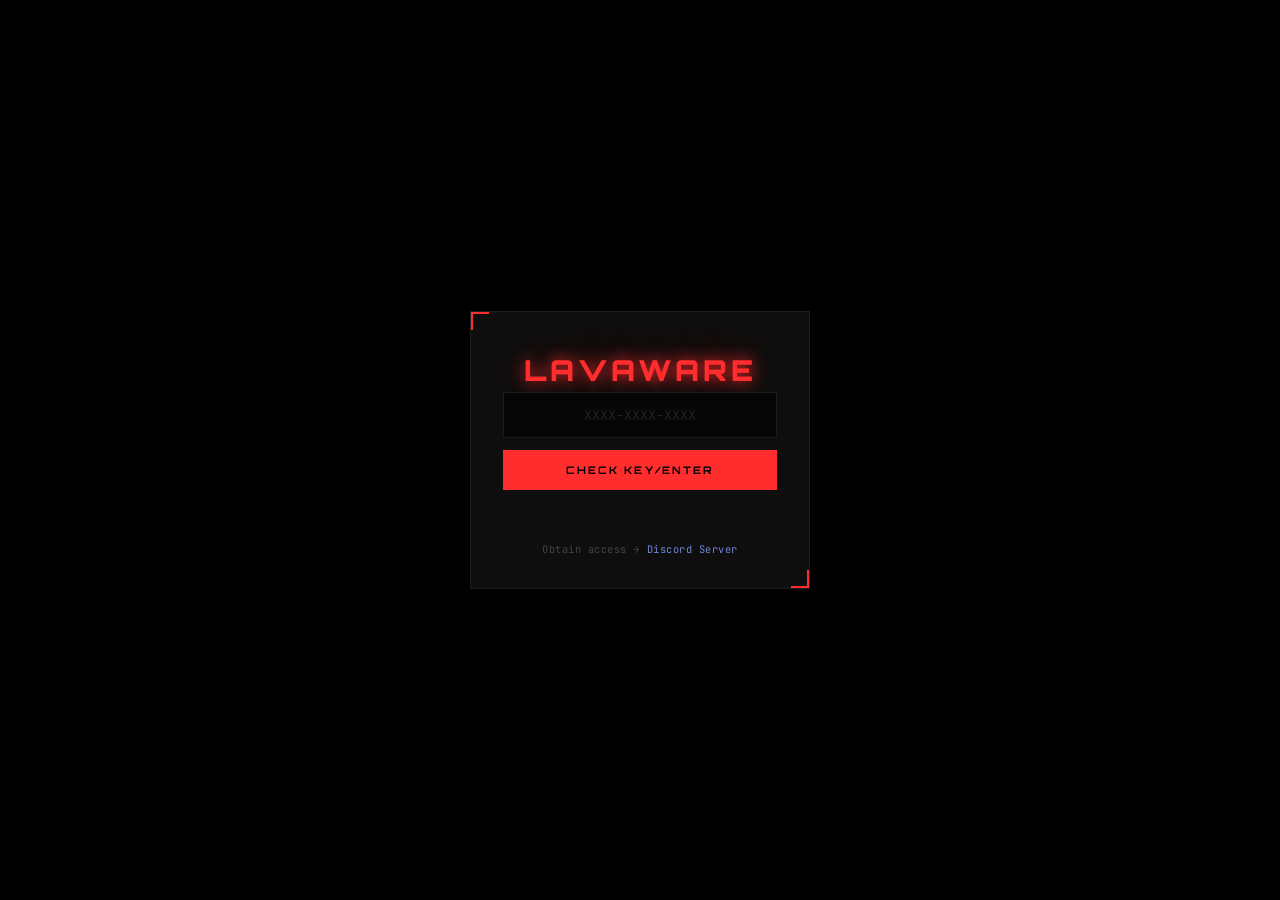
<file: index.html>
<!DOCTYPE html>
<html lang="en">
<head>
  <meta charset="UTF-8" />
  <meta name="viewport" content="width=device-width, initial-scale=1.0"/>
  <title>Lavaware</title>
  <link href="https://fonts.googleapis.com/css2?family=Orbitron:wght@400;500;700;900&family=JetBrains+Mono:wght@300;400;500&display=swap" rel="stylesheet">
  <style>
    *, *::before, *::after { box-sizing: border-box; margin: 0; padding: 0; }

    :root {
      --bg:        #080808;
      --surface:   #0e0e0e;
      --surface2:  #131313;
      --border:    #1c1c1c;
      --red:       #ff2d2d;
      --red2:      #ff5555;
      --red-glow:  rgba(255,45,45,0.35);
      --red-faint: rgba(255,45,45,0.06);
      --text:      #ececec;
      --muted:     #444;
      --success:   #39ff7e;
      --error:     #ff4444;
      --font-h:    'Orbitron', sans-serif;
      --font-m:    'JetBrains Mono', monospace;
    }

    html, body { height: 100%; background: var(--bg); color: var(--text); overflow: hidden; }
    body { font-family: var(--font-m); cursor: default; }

    ::-webkit-scrollbar { width: 4px; }
    ::-webkit-scrollbar-track { background: transparent; }
    ::-webkit-scrollbar-thumb { background: #ff2d2d44; border-radius: 2px; }

    #canvas {
      position: fixed;
      inset: 0;
      pointer-events: none;
      z-index: 0;
    }

   
    #overlay {
      position: fixed;
      inset: 0;
      background: #000;
      display: flex;
      justify-content: center;
      align-items: center;
      z-index: 9999;
      transition: opacity 0.6s ease;
    }
    #overlay.out { opacity: 0; pointer-events: none; }

    .modal {
      position: relative;
      background: var(--surface);
      border: 1px solid #1e1e1e;
      width: 340px;
      padding: 2.5rem 2rem 2rem;
      text-align: center;
      overflow: hidden;
      animation: modalIn 0.5s cubic-bezier(0.22,1,0.36,1) both;
    }

    @keyframes modalIn {
      from { opacity: 0; transform: translateY(24px) scale(0.97); }
      to   { opacity: 1; transform: translateY(0) scale(1); }
    }

    .modal::before {
      content: '';
      position: absolute;
      top: 0; left: -100%;
      width: 100%; height: 2px;
      background: linear-gradient(90deg, transparent, var(--red), transparent);
      animation: scanBar 2.5s ease-in-out infinite;
    }
    @keyframes scanBar {
      0%   { left: -100%; }
      100% { left: 100%; }
    }

    .modal::after {
      content: '';
      position: absolute;
      top: 0; left: 0;
      width: 18px; height: 18px;
      border-top: 2px solid var(--red);
      border-left: 2px solid var(--red);
    }

    .corner-br {
      position: absolute;
      bottom: 0; right: 0;
      width: 18px; height: 18px;
      border-bottom: 2px solid var(--red);
      border-right: 2px solid var(--red);
    }

    .modal-logo {
      font-family: var(--font-h);
      font-size: 1.8rem;
      font-weight: 900;
      color: var(--red);
      letter-spacing: 4px;
      text-shadow: 0 0 16px var(--red), 0 0 40px var(--red-glow);
      margin-bottom: 0.25rem;
      animation: flicker 6s ease infinite;
    }

    @keyframes flicker {
      0%,94%,96%,100% { opacity: 1; }
      95% { opacity: 0.7; }
    }

    .modal-tag {
      font-size: 0.6rem;
      letter-spacing: 0.2em;
      color: var(--muted);
      margin-bottom: 2rem;
      text-transform: uppercase;
    }

    .modal input {
      width: 100%;
      padding: 0.8rem 1rem;
      background: #060606;
      border: 1px solid var(--border);
      color: var(--text);
      font-family: var(--font-m);
      font-size: 0.85rem;
      letter-spacing: 0.15em;
      text-transform: uppercase;
      text-align: center;
      outline: none;
      margin-bottom: 0.75rem;
      transition: border-color 0.25s, box-shadow 0.25s;
    }
    .modal input:focus {
      border-color: var(--red);
      box-shadow: 0 0 12px var(--red-glow);
    }
    .modal input::placeholder { color: #222; text-transform: none; letter-spacing: 0; }

    .modal-btn {
      width: 100%;
      padding: 0.8rem;
      background: var(--red);
      border: none;
      color: #000;
      font-family: var(--font-h);
      font-size: 0.65rem;
      font-weight: 700;
      letter-spacing: 0.2em;
      text-transform: uppercase;
      cursor: pointer;
      position: relative;
      overflow: hidden;
      transition: background 0.2s, box-shadow 0.2s, transform 0.1s;
    }
    .modal-btn::after {
      content: '';
      position: absolute;
      inset: 0;
      background: linear-gradient(120deg, transparent 30%, rgba(255,255,255,0.15) 50%, transparent 70%);
      transform: translateX(-100%);
      transition: transform 0.4s ease;
    }
    .modal-btn:hover::after { transform: translateX(100%); }
    .modal-btn:hover {
      background: var(--red2);
      box-shadow: 0 0 24px var(--red-glow), 0 0 48px rgba(255,45,45,0.15);
    }
    .modal-btn:active { transform: scale(0.98); }
    .modal-btn:disabled { background: #1a1a1a; color: #333; cursor: not-allowed; box-shadow: none; }

    #modalStatus {
      margin-top: 0.75rem;
      font-size: 0.68rem;
      letter-spacing: 0.08em;
      min-height: 1rem;
      transition: color 0.2s;
    }
    #modalStatus.error   { color: var(--error); }
    #modalStatus.loading { color: var(--muted); animation: blink 1s step-end infinite; }
    #modalStatus.success { color: var(--success); text-shadow: 0 0 8px var(--success); }

    @keyframes blink { 50% { opacity: 0; } }

    .modal-discord {
      margin-top: 1.5rem;
      font-size: 0.65rem;
      color: var(--muted);
      letter-spacing: 0.05em;
    }
    .modal-discord a {
      color: #7289da;
      text-decoration: none;
      transition: color 0.2s, text-shadow 0.2s;
    }
    .modal-discord a:hover {
      color: #9aaff0;
      text-shadow: 0 0 8px #7289da88;
    }

    #site {
      display: flex;
      height: 100vh;
      opacity: 0;
      transition: opacity 0.6s ease;
      position: relative;
      z-index: 1;
    }
    #site.visible { opacity: 1; }

    .sidebar {
      width: 210px;
      background: var(--surface);
      border-right: 1px solid var(--border);
      display: flex;
      flex-direction: column;
      padding: 1.75rem 1.25rem;
      flex-shrink: 0;
      position: relative;
      overflow: hidden;
    }

    .sidebar::after {
      content: '';
      position: absolute;
      top: 0; right: 0;
      width: 1px; height: 100%;
      background: linear-gradient(180deg, transparent, var(--red) 40%, var(--red) 60%, transparent);
      opacity: 0.3;
    }

    .sidebar-logo {
      font-family: var(--font-h);
      font-size: 1.15rem;
      font-weight: 900;
      color: var(--red);
      letter-spacing: 3px;
      text-shadow: 0 0 12px var(--red), 0 0 24px var(--red-glow);
      margin-bottom: 0.3rem;
      animation: flicker 6s ease infinite;
    }

    .sidebar-version {
      font-size: 0.58rem;
      color: var(--muted);
      letter-spacing: 0.12em;
      margin-bottom: 2rem;
      padding-bottom: 1.25rem;
      border-bottom: 1px solid var(--border);
    }

    .nav-label {
      font-size: 0.55rem;
      letter-spacing: 0.18em;
      color: #2a2a2a;
      text-transform: uppercase;
      margin-bottom: 0.6rem;
      margin-left: 0.25rem;
    }

    .nav-btn {
      width: 100%;
      padding: 0.6rem 0.85rem;
      margin-bottom: 0.3rem;
      background: transparent;
      border: 1px solid transparent;
      color: var(--muted);
      font-family: var(--font-m);
      font-size: 0.72rem;
      letter-spacing: 0.08em;
      text-transform: uppercase;
      text-align: left;
      cursor: pointer;
      position: relative;
      overflow: hidden;
      transition: color 0.25s, border-color 0.25s, background 0.25s;
    }

    .nav-btn::before {
      content: '';
      position: absolute;
      left: 0; top: 0; bottom: 0;
      width: 2px;
      background: var(--red);
      transform: scaleY(0);
      transition: transform 0.25s ease;
      transform-origin: bottom;
    }

    .nav-btn::after {
      content: '';
      position: absolute;
      inset: 0;
      background: linear-gradient(90deg, var(--red-faint), transparent);
      opacity: 0;
      transition: opacity 0.25s;
    }

    .nav-btn:hover, .nav-btn.active {
      color: var(--text);
      border-color: #1e1e1e;
    }
    .nav-btn:hover::before, .nav-btn.active::before { transform: scaleY(1); }
    .nav-btn:hover::after, .nav-btn.active::after { opacity: 1; }
    .nav-btn.active { color: var(--red); }

    .nav-icon {
      margin-right: 0.5rem;
      font-style: normal;
      opacity: 0.6;
    }

    .sidebar-footer {
      margin-top: auto;
      font-size: 0.55rem;
      color: #1e1e1e;
      letter-spacing: 0.08em;
      padding-top: 1rem;
      border-top: 1px solid var(--border);
    }

    .content {
      flex: 1;
      overflow-y: auto;
      padding: 2.5rem 3rem;
      position: relative;
    }

    .content::before {
      content: '';
      position: fixed;
      inset: 0;
      background: repeating-linear-gradient(
        0deg,
        transparent,
        transparent 3px,
        rgba(0,0,0,0.03) 3px,
        rgba(0,0,0,0.03) 4px
      );
      pointer-events: none;
      z-index: 100;
    }

    .page { display: none; animation: pageIn 0.35s ease both; }
    .page.active { display: block; }

    @keyframes pageIn {
      from { opacity: 0; transform: translateX(10px); }
      to   { opacity: 1; transform: translateX(0); }
    }

    .page-header {
      display: flex;
      align-items: flex-end;
      gap: 1rem;
      margin-bottom: 0.5rem;
    }

    .page-title {
      font-family: var(--font-h);
      font-size: 2rem;
      font-weight: 900;
      color: var(--red);
      letter-spacing: 3px;
      text-shadow: 0 0 14px var(--red), 0 0 28px var(--red-glow);
      line-height: 1;
    }

    .page-badge {
      border-color: #ff3b3b44;
      color: var(--red);
      background: var(--red-faint);
      animation: pulse 2s ease infinite;
      font-size: 0.55rem;
      letter-spacing: 0.12em;
      text-transform: uppercase;
      padding: 0.2rem 0.5rem;
      border: 1px solid var(--border);
      color: var(--muted);
      margin-bottom: 0.2rem;
    }

    .page-badge.wip {
      border-color: #ff3b3b44;
      color: var(--red);
      background: var(--red-faint);
      animation: pulse 2s ease infinite;
    }

    @keyframes pulse {
      0%,100% { opacity: 1; }
      50%      { opacity: 0.5; }
    }

    .page-divider {
      height: 1px;
      background: linear-gradient(90deg, var(--red) 0%, var(--border) 40%, transparent 100%);
      margin: 1rem 0 2rem;
    }

    .features {
      display: flex;
      flex-direction: column;
      gap: 0.5rem;
      margin-bottom: 2.5rem;
    }

    .feature-item {
      display: flex;
      align-items: center;
      gap: 0.75rem;
      padding: 0.75rem 1rem;
      background: var(--surface);
      border: 1px solid var(--border);
      font-size: 0.78rem;
      letter-spacing: 0.05em;
      color: #999;
      position: relative;
      overflow: hidden;
      transition: border-color 0.25s, color 0.25s, transform 0.2s;
      cursor: default;
    }

    .feature-item::before {
      content: '';
      position: absolute;
      inset: 0;
      background: linear-gradient(90deg, var(--red-faint), transparent 60%);
      opacity: 0;
      transition: opacity 0.25s;
    }

    .feature-item:hover {
      border-color: #ff2d2d33;
      color: var(--text);
      transform: translateX(4px);
    }
    .feature-item:hover::before { opacity: 1; }

    .feature-dot {
      width: 6px; height: 6px;
      border-radius: 50%;
      background: var(--red);
      box-shadow: 0 0 6px var(--red);
      flex-shrink: 0;
    }

    .feature-dot.dim { background: #2a2a2a; box-shadow: none; }

    .btn-row { display: flex; gap: 0.75rem; flex-wrap: wrap; }

    .action-btn {
      display: inline-flex;
      align-items: center;
      gap: 0.5rem;
      padding: 0.7rem 1.5rem;
      background: transparent;
      border: 1px solid var(--red);
      color: var(--red);
      font-family: var(--font-m);
      font-size: 0.72rem;
      letter-spacing: 0.1em;
      text-transform: uppercase;
      cursor: pointer;
      position: relative;
      overflow: hidden;
      transition: color 0.25s, box-shadow 0.25s, transform 0.15s;
    }

    .action-btn::before {
      content: '';
      position: absolute;
      inset: 0;
      background: var(--red);
      transform: translateX(-101%);
      transition: transform 0.3s cubic-bezier(0.22,1,0.36,1);
    }

    .action-btn:hover {
      color: #000;
      box-shadow: 0 0 20px var(--red-glow);
      transform: translateY(-2px);
    }
    .action-btn:hover::before { transform: translateX(0); }
    .action-btn:active { transform: translateY(0); }

    .action-btn span { position: relative; z-index: 1; }

    .action-btn:disabled {
      opacity: 0.3;
      cursor: not-allowed;
      transform: none;
    }

    #scriptStatus {
      margin-top: 1rem;
      font-size: 0.7rem;
      letter-spacing: 0.08em;
      min-height: 1rem;
    }
    #scriptStatus.ok  { color: var(--success); text-shadow: 0 0 8px var(--success); }
    #scriptStatus.err { color: var(--error); }

    .statusbar {
      position: fixed;
      bottom: 0; left: 210px; right: 0;
      height: 24px;
      background: var(--surface);
      border-top: 1px solid var(--border);
      display: flex;
      align-items: center;
      padding: 0 1.5rem;
      gap: 1.5rem;
      z-index: 50;
    }

    .statusbar-item {
      font-size: 0.58rem;
      letter-spacing: 0.1em;
      color: var(--muted);
      display: flex;
      align-items: center;
      gap: 0.4rem;
    }

    .status-dot {
      width: 5px; height: 5px;
      border-radius: 50%;
      background: var(--success);
      box-shadow: 0 0 4px var(--success);
      animation: pulse 2s ease infinite;
    }

    @keyframes shake {
      0%,100% { transform: translateX(0); }
      20%,60% { transform: translateX(-6px); }
      40%,80% { transform: translateX(6px); }
    }
    .shake { animation: shake 0.3s ease; }
  </style>
</head>
<body>

<canvas id="canvas"></canvas>

<div id="overlay">
  <div class="modal">
    <div class="corner-br"></div>
    <div class="modal-logo">LAVAWARE</div>

    <input type="text" id="keyInput" placeholder="XXXX-XXXX-XXXX" maxlength="40" autocomplete="off" spellcheck="false"/>
    <button class="modal-btn" id="unlockBtn">Check Key/enter</button>
    <div id="modalStatus"></div>

    <div class="modal-discord">
      Obtain access → <a href="https://discord.gg/ZkWmC5Phhu" target="_blank">Discord Server</a>
    </div>
  </div>
</div>

<div id="site">
  <div class="sidebar">
    <div class="sidebar-logo">LAVA</div>
    <div class="sidebar-version">v2.0 · MEMBERS ONLY</div>

    <div class="nav-label">Tools</div>
    <button class="nav-btn active" onclick="showPage('cs2', this)">
      <i class="nav-icon">◈</i>CS2
    </button>
    <button class="nav-btn" onclick="showPage('bb', this)">
      <i class="nav-icon">◈</i>Bleeding Blades
    </button>
    <button class="nav-btn" onclick="showPage('dahood', this)">
      <i class="nav-icon">◈</i>Da Hood
    </button>

    <div class="sidebar-footer">CRAFTED BY GRAPE</div>
  </div>

  <div class="content">

    <div id="cs2" class="page active">
      <div class="page-header">
        <div class="page-title">CS2</div>
        <div class="page-badge wip">In Development</div>
      </div>
      <div class="page-divider"></div>
      <div class="features">
        <div class="feature-item"><div class="feature-dot dim"></div>Internal loader — coming soon</div>
        <div class="feature-item"><div class="feature-dot"></div>Clean lightweight UI</div>
        <div class="feature-item"><div class="feature-dot"></div>High performance engine</div>
        <div class="feature-item"><div class="feature-dot"></div>Frequent updates</div>
      </div>
    </div>

    <div id="bb" class="page">
      <div class="page-header">
        <div class="page-title">BLEEDING BLADES</div>
        <div class="page-badge wip">Roblox </div>
      </div>
      <div class="page-divider"></div>
      <div class="features">
        <div class="feature-item"><div class="feature-dot"></div>Feature 1</div>
        <div class="feature-item"><div class="feature-dot"></div>Feature 2</div>
        <div class="feature-item"><div class="feature-dot"></div>Feature 3</div>
      </div>
      <div class="btn-row">
        <button class="action-btn" id="copyBtn" onclick="copyScript()">
          <span>⧉ Copy Script</span>
        </button>
        <button class="action-btn" id="dlBtn" onclick="downloadScript()">
          <span>↓ Download</span>
        </button>
      </div>
      <div id="scriptStatus"></div>
    </div>

    <div id="dahood" class="page">
      <div class="page-header">
        <div class="page-title">DA HOOD</div>
        <div class="page-badge wip">Roblox</div>
        <div class="page-badge wip">Coming Soon</div>
      </div>
      <div class="page-divider"></div>
      <div class="features">
        <div class="feature-item"><div class="feature-dot dim"></div>Features being developed…</div>
      </div>
    </div>

  </div>

  <div class="statusbar">
    <div class="statusbar-item"><div class="status-dot"></div> CONNECTED</div>
    <div class="statusbar-item">LAVAWARE SYSTEM</div>
    <div class="statusbar-item" id="clock"></div>
  </div>
</div>

<script>
  const AUTH_WORKER   = "https://dark-night-149c.casdcasca26.workers.dev";
  const SCRIPT_WORKER = "https://hidden-mode-5dee.casdcasca26.workers.dev";

  const canvas = document.getElementById("canvas");
  const ctx    = canvas.getContext("2d");
  let W, H, particles = [];

  function resize() {
    W = canvas.width  = window.innerWidth;
    H = canvas.height = window.innerHeight;
  }
  resize();
  window.addEventListener("resize", resize);

  for (let i = 0; i < 60; i++) {
    particles.push({
      x: Math.random() * window.innerWidth,
      y: Math.random() * window.innerHeight,
      r: Math.random() * 1.2 + 0.2,
      vx: (Math.random() - 0.5) * 0.3,
      vy: (Math.random() - 0.5) * 0.3,
      a: Math.random() * 0.5 + 0.1,
    });
  }

  function drawParticles() {
    ctx.clearRect(0, 0, W, H);
    particles.forEach(p => {
      p.x += p.vx; p.y += p.vy;
      if (p.x < 0) p.x = W; if (p.x > W) p.x = 0;
      if (p.y < 0) p.y = H; if (p.y > H) p.y = 0;
      ctx.beginPath();
      ctx.arc(p.x, p.y, p.r, 0, Math.PI * 2);
      ctx.fillStyle = `rgba(255,45,45,${p.a})`;
      ctx.fill();
    });
    requestAnimationFrame(drawParticles);
  }
  drawParticles();

  function updateClock() {
    const now = new Date();
    document.getElementById("clock").textContent =
      now.toLocaleTimeString("en-US", { hour12: false });
  }
  setInterval(updateClock, 1000);
  updateClock();

  const overlay   = document.getElementById("overlay");
  const site      = document.getElementById("site");
  const keyInput  = document.getElementById("keyInput");
  const unlockBtn = document.getElementById("unlockBtn");
  const statusEl  = document.getElementById("modalStatus");

  keyInput.addEventListener("input", () => {
    keyInput.value = keyInput.value.toUpperCase().replace(/[^A-Z0-9\-]/g, "");
  });
  keyInput.addEventListener("keydown", e => {
    if (e.key === "Enter") unlockBtn.click();
  });

  function setStatus(msg, type) {
    statusEl.textContent = msg;
    statusEl.className   = type;
  }

  unlockBtn.addEventListener("click", async () => {
    const key = keyInput.value.trim();
    if (!key) { setStatus("No key entered.", "error"); return; }

    unlockBtn.disabled = true;
    setStatus("VERIFYING...", "loading");

    try {
      const res  = await fetch(`${AUTH_WORKER}/validate`, {
        method: "POST",
        headers: { "Content-Type": "application/json" },
        body: JSON.stringify({ key }),
      });
      const data = await res.json();

      if (data.valid) {
        setStatus("ACCESS GRANTED", "success");
        setTimeout(() => {
          overlay.classList.add("out");
          site.classList.add("visible");
          setTimeout(() => overlay.remove(), 600);
        }, 700);
      } else {
        setStatus(data.error || "INVALID KEY", "error");
        keyInput.classList.add("shake");
        keyInput.addEventListener("animationend", () => keyInput.classList.remove("shake"), { once: true });
        unlockBtn.disabled = false;
      }
    } catch {
      setStatus("CONNECTION FAILED", "error");
      unlockBtn.disabled = false;
    }
  });

  function showPage(id, btn) {
    document.querySelectorAll(".page").forEach(p => p.classList.remove("active"));
    document.querySelectorAll(".nav-btn").forEach(b => b.classList.remove("active"));
    document.getElementById(id).classList.add("active");
    if (btn) btn.classList.add("active");
  }

  function setScriptStatus(msg, type) {
    const el = document.getElementById("scriptStatus");
    el.textContent = msg;
    el.className   = type;
    if (type === "ok") setTimeout(() => el.textContent = "", 3000);
  }

  async function fetchScript() {
    const res = await fetch(`${SCRIPT_WORKER}/bb`);
    if (!res.ok) throw new Error("fetch failed");
    return res.text();
  }

  async function copyScript() {
    const btn = document.getElementById("copyBtn");
    btn.disabled = true;
    try {
      const s = await fetchScript();
      await navigator.clipboard.writeText(s);
      setScriptStatus("✓ Copied to clipboard", "ok");
    } catch { setScriptStatus("✗ Copy failed", "err"); }
    btn.disabled = false;
  }

  async function downloadScript() {
    const btn = document.getElementById("dlBtn");
    btn.disabled = true;
    try {
      const s = await fetchScript();
      const a = document.createElement("a");
      a.href     = URL.createObjectURL(new Blob([s], { type: "text/plain" }));
      a.download = "bleeding_blades.lua";
      a.click();
      setScriptStatus("✓ Download started", "ok");
    } catch { setScriptStatus("✗ Download failed", "err"); }
    btn.disabled = false;
  }
</script>
</body>
</html>
</file>
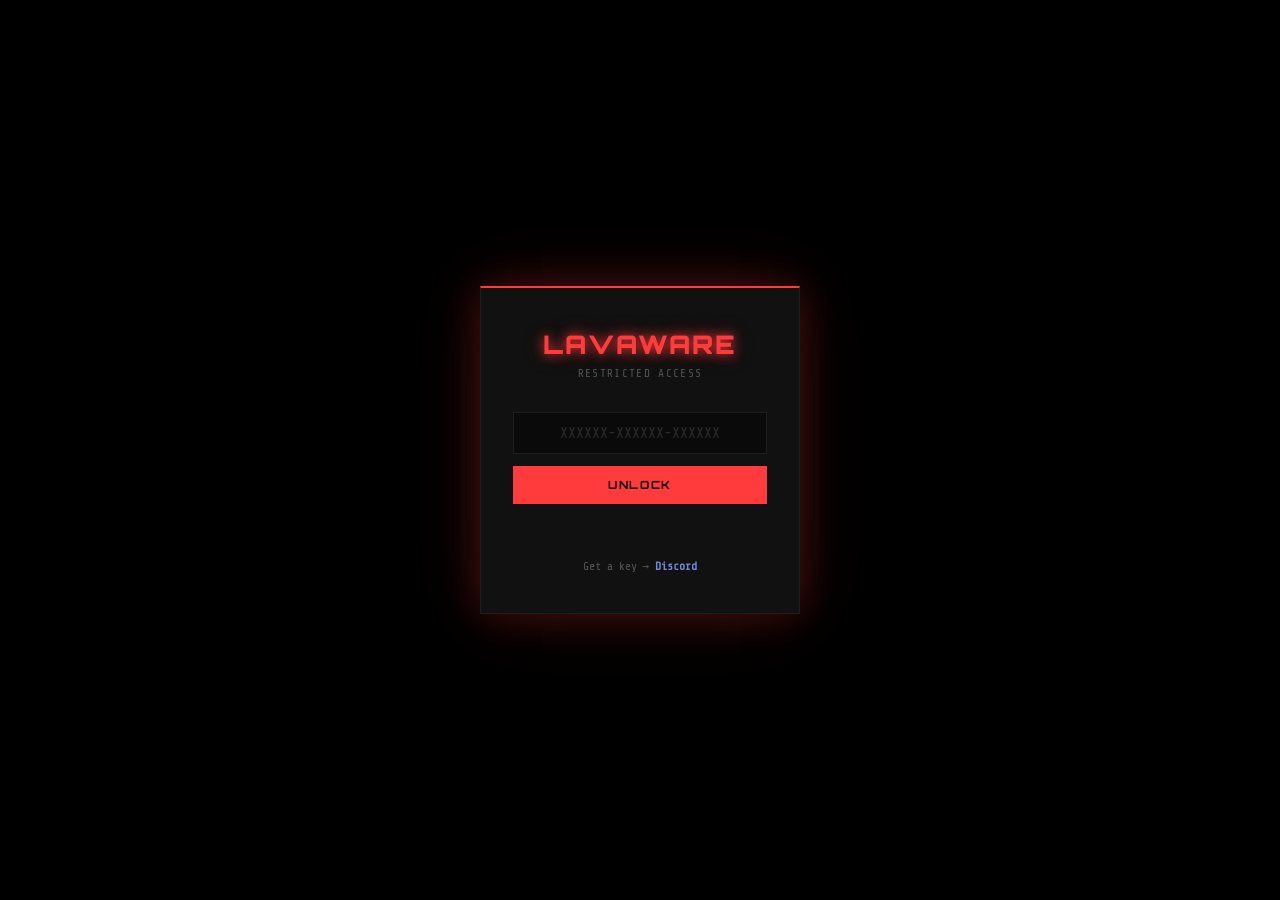
<file: backup.html>
<!DOCTYPE html>
<html lang="en">
<head>
  <meta charset="UTF-8" />
  <meta name="viewport" content="width=device-width, initial-scale=1.0"/>
  <title>Lavaware</title>
  <link href="https://fonts.googleapis.com/css2?family=Orbitron:wght@500;700;900&family=Share+Tech+Mono&display=swap" rel="stylesheet">
  <style>
    *, *::before, *::after { box-sizing: border-box; margin: 0; padding: 0; }

    :root {
      --bg: #0b0b0b;
      --surface: #111;
      --border: #1e1e1e;
      --red: #ff3b3b;
      --red-glow: rgba(255,59,59,0.25);
      --red-faint: rgba(255,59,59,0.07);
      --text: #e8e8e8;
      --muted: #555;
      --success: #4cff4c;
      --error: #ff5c5c;
      --font-head: 'Orbitron', sans-serif;
      --font-mono: 'Share Tech Mono', monospace;
    }

    html, body { height: 100%; background: var(--bg); color: var(--text); }

    body {
      font-family: var(--font-mono);
      overflow: hidden;
    }

    /* ── OVERLAY ── */
    #overlay {
      position: fixed;
      inset: 0;
      background: #000;
      display: flex;
      justify-content: center;
      align-items: center;
      z-index: 9999;
      transition: opacity 0.5s ease;
    }

    #overlay.fade-out { opacity: 0; pointer-events: none; }

    .modal {
      background: var(--surface);
      border: 1px solid #1e1e1e;
      border-top: 2px solid var(--red);
      padding: 2.5rem 2rem;
      width: 320px;
      text-align: center;
      box-shadow: 0 0 40px var(--red-glow), 0 0 80px rgba(255,59,59,0.1);
    }

    .modal-logo {
      font-family: var(--font-head);
      font-size: 1.6rem;
      font-weight: 900;
      color: var(--red);
      text-shadow: 0 0 12px var(--red), 0 0 24px var(--red-glow);
      letter-spacing: 2px;
      margin-bottom: 0.4rem;
    }

    .modal-sub {
      font-size: 0.7rem;
      color: var(--muted);
      letter-spacing: 0.12em;
      margin-bottom: 2rem;
    }

    .modal input {
      width: 100%;
      padding: 0.75rem 1rem;
      background: #0a0a0a;
      border: 1px solid var(--border);
      color: var(--text);
      font-family: var(--font-mono);
      font-size: 0.9rem;
      letter-spacing: 0.12em;
      text-transform: uppercase;
      text-align: center;
      outline: none;
      margin-bottom: 0.75rem;
      transition: border-color 0.2s;
    }

    .modal input:focus { border-color: var(--red); }
    .modal input::placeholder { color: #2a2a2a; text-transform: none; letter-spacing: 0; }

    .modal button {
      width: 100%;
      padding: 0.75rem;
      background: var(--red);
      border: none;
      color: #000;
      font-family: var(--font-head);
      font-size: 0.7rem;
      font-weight: 700;
      letter-spacing: 0.15em;
      cursor: pointer;
      transition: background 0.2s, box-shadow 0.2s;
    }

    .modal button:hover {
      background: #ff5555;
      box-shadow: 0 0 20px var(--red);
    }

    .modal button:disabled {
      background: #2a2a2a;
      color: #444;
      cursor: not-allowed;
      box-shadow: none;
    }

    #modalStatus {
      margin-top: 0.75rem;
      font-size: 0.72rem;
      min-height: 1.2rem;
      letter-spacing: 0.05em;
    }

    #modalStatus.error { color: var(--error); }
    #modalStatus.loading { color: var(--muted); animation: pulse 1.2s ease infinite; }
    #modalStatus.success { color: var(--success); }

    .modal-discord {
      margin-top: 1.5rem;
      font-size: 0.72rem;
      color: var(--muted);
    }

    .modal-discord a {
      color: #7289da;
      text-decoration: none;
      font-weight: bold;
    }

    /* ── APP ── */
    #site {
      display: flex;
      height: 100vh;
      opacity: 0;
      transition: opacity 0.5s ease;
    }

    #site.visible { opacity: 1; }

    /* Sidebar */
    .sidebar {
      width: 200px;
      background: #0a0a0a;
      border-right: 1px solid var(--border);
      display: flex;
      flex-direction: column;
      padding: 1.5rem 1rem;
      box-shadow: 4px 0 20px rgba(255,59,59,0.1);
      flex-shrink: 0;
    }

    .sidebar-logo {
      font-family: var(--font-head);
      font-size: 1.1rem;
      font-weight: 900;
      color: var(--red);
      text-shadow: 0 0 10px var(--red);
      letter-spacing: 2px;
      margin-bottom: 2rem;
      padding-bottom: 1rem;
      border-bottom: 1px solid var(--border);
    }

    .nav-btn {
      width: 100%;
      padding: 0.65rem 0.85rem;
      margin-bottom: 0.5rem;
      background: transparent;
      border: 1px solid transparent;
      color: var(--muted);
      font-family: var(--font-mono);
      font-size: 0.78rem;
      letter-spacing: 0.08em;
      text-transform: uppercase;
      text-align: left;
      cursor: pointer;
      transition: all 0.2s ease;
      border-radius: 2px;
    }

    .nav-btn:hover, .nav-btn.active {
      color: var(--red);
      border-color: var(--border);
      background: var(--red-faint);
      box-shadow: 0 0 10px var(--red-glow);
    }

    .nav-btn::before { content: '> '; opacity: 0; transition: opacity 0.2s; }
    .nav-btn:hover::before, .nav-btn.active::before { opacity: 1; }

    .sidebar-footer {
      margin-top: auto;
      font-size: 0.6rem;
      color: #2a2a2a;
      letter-spacing: 0.05em;
    }

    /* Content */
    .content {
      flex: 1;
      overflow-y: auto;
      padding: 2.5rem 3rem;
      background: linear-gradient(160deg, #0b0b0b 0%, #0e0e0e 100%);
      position: relative;
    }

    /* subtle scan line */
    .content::before {
      content: '';
      position: fixed;
      inset: 0;
      background: repeating-linear-gradient(
        0deg,
        transparent,
        transparent 2px,
        rgba(255,255,255,0.01) 2px,
        rgba(255,255,255,0.01) 4px
      );
      pointer-events: none;
      z-index: 0;
    }

    /* Pages */
    .page {
      display: none;
      position: relative;
      z-index: 1;
      animation: fadeIn 0.3s ease;
    }

    .page.active { display: block; }

    @keyframes fadeIn {
      from { opacity: 0; transform: translateY(6px); }
      to   { opacity: 1; transform: translateY(0); }
    }

    .page-title {
      font-family: var(--font-head);
      font-size: 1.8rem;
      font-weight: 900;
      color: var(--red);
      text-shadow: 0 0 10px var(--red), 0 0 20px var(--red-glow);
      letter-spacing: 2px;
      margin-bottom: 0.4rem;
    }

    .page-tag {
      font-size: 0.65rem;
      color: var(--muted);
      letter-spacing: 0.15em;
      text-transform: uppercase;
      margin-bottom: 2rem;
      padding-bottom: 1rem;
      border-bottom: 1px solid var(--border);
    }

    .feature-list {
      list-style: none;
      margin-bottom: 2rem;
    }

    .feature-list li {
      padding: 0.55rem 0;
      border-bottom: 1px solid var(--border);
      color: #aaa;
      font-size: 0.82rem;
      letter-spacing: 0.05em;
    }

    .feature-list li::before {
      content: '─ ';
      color: var(--red);
    }

    .wip {
      display: inline-block;
      font-size: 0.6rem;
      background: var(--red-faint);
      border: 1px solid var(--red);
      color: var(--red);
      padding: 0.1rem 0.4rem;
      letter-spacing: 0.1em;
      margin-left: 0.5rem;
      vertical-align: middle;
    }

    /* Action buttons */
    .btn-row { display: flex; gap: 0.75rem; flex-wrap: wrap; margin-top: 1rem; }

    .action-btn {
      padding: 0.65rem 1.25rem;
      background: transparent;
      border: 1px solid var(--red);
      color: var(--red);
      font-family: var(--font-mono);
      font-size: 0.75rem;
      letter-spacing: 0.1em;
      text-transform: uppercase;
      cursor: pointer;
      transition: all 0.2s ease;
    }

    .action-btn:hover {
      background: var(--red-faint);
      box-shadow: 0 0 14px var(--red-glow);
      color: #fff;
    }

    .action-btn:disabled {
      opacity: 0.3;
      cursor: not-allowed;
    }

    #scriptStatus {
      margin-top: 0.75rem;
      font-size: 0.72rem;
      letter-spacing: 0.05em;
      min-height: 1rem;
    }

    #scriptStatus.ok  { color: var(--success); text-shadow: 0 0 8px var(--success); }
    #scriptStatus.err { color: var(--error); }

    /* Animations */
    @keyframes pulse {
      0%,100% { opacity: 1; }
      50%      { opacity: 0.35; }
    }

    @keyframes shake {
      0%,100% { transform: translateX(0); }
      20%,60% { transform: translateX(-5px); }
      40%,80% { transform: translateX(5px); }
    }

    .shake { animation: shake 0.3s ease; }
  </style>
</head>
<body>

<!-- ══ KEY GATE OVERLAY ══ -->
<div id="overlay">
  <div class="modal">
    <div class="modal-logo">LAVAWARE</div>
    <div class="modal-sub">RESTRICTED ACCESS</div>

    <input type="text" id="keyInput" placeholder="XXXXXX-XXXXXX-XXXXXX" maxlength="40" autocomplete="off" spellcheck="false" />
    <button id="unlockBtn">UNLOCK</button>
    <div id="modalStatus"></div>

    <div class="modal-discord">
      Get a key → <a href="https://discord.gg/ZkWmC5Phhu" target="_blank">Discord</a>
    </div>
  </div>
</div>

<!-- ══ MAIN APP (hidden until unlocked) ══ -->
<div id="site">
  <div class="sidebar">
    <div class="sidebar-logo">LAVA</div>

    <button class="nav-btn active" onclick="showPage('cs2', this)">CS2</button>
    <button class="nav-btn" onclick="showPage('bb', this)">Bleeding Blades</button>
    <button class="nav-btn" onclick="showPage('dahood', this)">Da Hood</button>

    <div class="sidebar-footer">MADE BY GRAPE</div>
  </div>

  <div class="content">

    <!-- CS2 -->
    <div id="cs2" class="page active">
      <div class="page-title">CS2</div>
      <div class="page-tag">Internal Tool &nbsp;·&nbsp; Status: In Development</div>
      <ul class="feature-list">
        <li>Internal loader <span class="wip">WIP</span></li>
        <li>Clean UI</li>
        <li>Fast performance</li>
        <li>Frequent updates</li>
      </ul>
    </div>

    <!-- Bleeding Blades -->
    <div id="bb" class="page">
      <div class="page-title">BLEEDING BLADES</div>
      <div class="page-tag">Script &nbsp;·&nbsp; Roblox</div>
      <ul class="feature-list">
        <li>Feature 1</li>
        <li>Feature 2</li>
        <li>Feature 3</li>
      </ul>
      <div class="btn-row">
        <button class="action-btn" id="copyBtn" onclick="copyScript()">Copy Script</button>
        <button class="action-btn" id="dlBtn"   onclick="downloadScript()">⬇ Download</button>
      </div>
      <div id="scriptStatus"></div>
    </div>

    <!-- Da Hood -->
    <div id="dahood" class="page">
      <div class="page-title">DA HOOD</div>
      <div class="page-tag">Script &nbsp;·&nbsp; Roblox</div>
      <ul class="feature-list">
        <li>Coming soon <span class="wip">WIP</span></li>
      </ul>
    </div>

  </div>
</div>

<script>
  // ══ CONFIG — replace with your actual worker URLs ══
  const AUTH_WORKER   = "https://dark-night-149c.casdcasca26.workers.dev";      // key validation worker
  const SCRIPT_WORKER = "https://hidden-mode-5dee.casdcasca26.workers.dev"; // your existing script worker
  // ═══════════════════════════════════════════════════

  let sessionKey   = null;
  let sessionToken = null;

  const overlay    = document.getElementById("overlay");
  const site       = document.getElementById("site");
  const keyInput   = document.getElementById("keyInput");
  const unlockBtn  = document.getElementById("unlockBtn");
  const statusEl   = document.getElementById("modalStatus");

  // Auto-uppercase input
  keyInput.addEventListener("input", () => {
    keyInput.value = keyInput.value.toUpperCase().replace(/[^A-Z0-9\-]/g, "");
  });

  keyInput.addEventListener("keydown", e => {
    if (e.key === "Enter") unlockBtn.click();
  });

  function setModalStatus(msg, type) {
    statusEl.textContent = msg;
    statusEl.className = type;
  }

  unlockBtn.addEventListener("click", async () => {
    const key = keyInput.value.trim();
    if (!key) { setModalStatus("Enter a key.", "error"); return; }

    unlockBtn.disabled = true;
    setModalStatus("Validating…", "loading");

    try {
      const res  = await fetch(`${AUTH_WORKER}/validate`, {
        method: "POST",
        headers: { "Content-Type": "application/json" },
        body: JSON.stringify({ key }),
      });
      const data = await res.json();

      if (data.valid) {
        sessionKey   = key;
        sessionToken = data.token;
        setModalStatus("Access granted.", "success");

        // Fade out overlay, reveal site
        setTimeout(() => {
          overlay.classList.add("fade-out");
          site.classList.add("visible");
          setTimeout(() => overlay.remove(), 500);
        }, 600);

      } else {
        setModalStatus(data.error || "Invalid key.", "error");
        keyInput.classList.add("shake");
        keyInput.addEventListener("animationend", () => keyInput.classList.remove("shake"), { once: true });
        unlockBtn.disabled = false;
      }
    } catch {
      setModalStatus("Connection error. Try again.", "error");
      unlockBtn.disabled = false;
    }
  });

  // ══ PAGE SWITCHING ══
  function showPage(id, btn) {
    document.querySelectorAll(".page").forEach(p => p.classList.remove("active"));
    document.querySelectorAll(".nav-btn").forEach(b => b.classList.remove("active"));
    document.getElementById(id).classList.add("active");
    if (btn) btn.classList.add("active");
  }

  // ══ SCRIPT ACTIONS (uses your existing script worker) ══
  function setScriptStatus(msg, type) {
    const el = document.getElementById("scriptStatus");
    el.textContent = msg;
    el.className = type;
    if (type === "ok") setTimeout(() => el.textContent = "", 2500);
  }

  async function fetchScript() {
    const res = await fetch(`${SCRIPT_WORKER}/bb`);
    if (!res.ok) throw new Error("Failed to fetch script");
    return res.text();
  }

  async function copyScript() {
    const btn = document.getElementById("copyBtn");
    btn.disabled = true;
    try {
      const script = await fetchScript();
      await navigator.clipboard.writeText(script);
      setScriptStatus("✓ Copied to clipboard!", "ok");
    } catch {
      setScriptStatus("✗ Copy failed.", "err");
    }
    btn.disabled = false;
  }

  async function downloadScript() {
    const btn = document.getElementById("dlBtn");
    btn.disabled = true;
    try {
      const script = await fetchScript();
      const a = document.createElement("a");
      a.href = URL.createObjectURL(new Blob([script], { type: "text/plain" }));
      a.download = "bleeding_blades.lua";
      a.click();
      setScriptStatus("✓ Download started!", "ok");
    } catch {
      setScriptStatus("✗ Download failed.", "err");
    }
    btn.disabled = false;
  }
</script>

</body>
</html>
</file>
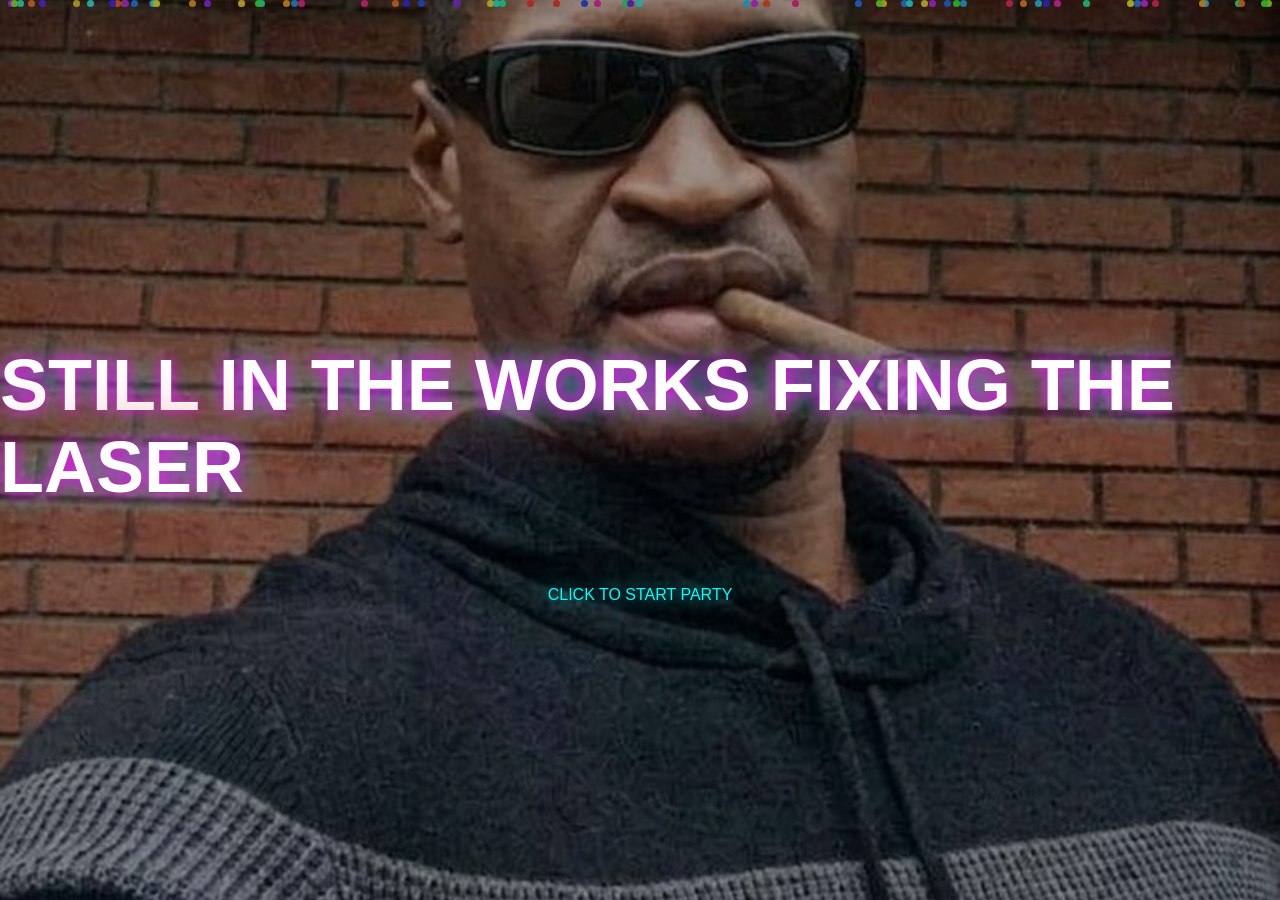
<file: secretpage.html>
<!DOCTYPE html>
<html lang="en">
<head>
<meta charset="UTF-8">
<title>EFJ</title>

<style>
:root {
  --bg-gif: url("tuf1f.png");
}

* { box-sizing: border-box; }

body {
  margin: 0;
  height: 100vh;
  background: var(--bg-gif) center / cover no-repeat fixed;
  font-family: Arial, sans-serif;
  overflow: hidden;
  cursor: pointer;
  animation: hue 10s linear infinite;
}

.overlay {
  position: fixed;
  inset: 0;
  background: rgba(0,0,0,0.35);
  display: flex;
  justify-content: center;
  align-items: center;
  flex-direction: column;
  z-index: 10;
}

h1 {
  font-size: 72px;
  color: #fff;
  text-shadow:
    0 0 15px #ff00ff,
    0 0 40px #00ffff,
    0 0 80px #ff0000;
  animation: pulse 1s infinite alternate;
}

p {
  color: #fff;
  letter-spacing: 4px;
}

.click {
  margin-top: 30px;
  color: #00ffff;
  text-shadow: 0 0 20px #00ffff;
  animation: blink 0.8s infinite;
}

.laser {
  position: fixed;
  top: 50%;
  width: 50vw;
  height: 6px;
  opacity: 0.9;
  pointer-events: none;
  z-index: 6;
  filter: blur(0.4px);
}

.laser.left {
  left: 0;
  transform-origin: left center;
}

.laser.right {
  right: 0;
  transform-origin: right center;
}

.particle {
  position: absolute;
  width: 7px;
  height: 7px;
  border-radius: 50%;
  background: hsl(var(--h),100%,60%);
  animation: float 6s linear infinite;
  z-index: 4;
}

@keyframes pulse {
  from { transform: scale(1); }
  to { transform: scale(1.15); }
}

@keyframes blink {
  0%,100% { opacity: 0.2; }
  50% { opacity: 1; }
}

@keyframes float {
  from { transform: translateY(110vh); }
  to { transform: translateY(-10vh); }
}

@keyframes hue {
  from { filter: hue-rotate(0deg); }
  to { filter: hue-rotate(360deg); }
}
</style>
</head>

<body>

<div class="overlay">
  <h1>STILL IN THE WORKS FIXING THE LASER </h1>
  
  <div class="click">CLICK TO START PARTY</div>
</div>

<audio id="music" src="efj.mp3" loop crossorigin="anonymous"></audio>

<script>
const music = document.getElementById("music");
let started = false;

const ctx = new (window.AudioContext || window.webkitAudioContext)();
const src = ctx.createMediaElementSource(music);
const analyser = ctx.createAnalyser();
analyser.fftSize = 256;
src.connect(analyser);
analyser.connect(ctx.destination);

const data = new Uint8Array(analyser.frequencyBinCount);

document.addEventListener("click", () => {
  if (!started) {
    ctx.resume();
    music.volume = 1;
    music.play();
    started = true;
    document.querySelector(".click").remove();
  }
});

const lasers = [];

for (let i = 0; i < 4; i++) {
  const left = document.createElement("div");
  left.className = "laser left";
  document.body.appendChild(left);

  const right = document.createElement("div");
  right.className = "laser right";
  document.body.appendChild(right);

  lasers.push({ left, right, offset: i * 12 });
}

for (let i = 0; i < 70; i++) {
  const p = document.createElement("div");
  p.className = "particle";
  p.style.left = Math.random() * 100 + "vw";
  p.style.animationDelay = Math.random() * 6 + "s";
  p.style.setProperty("--h", Math.random() * 360);
  document.body.appendChild(p);
}

function animate() {
  requestAnimationFrame(animate);
  analyser.getByteFrequencyData(data);

  const bass = data.slice(0, 20).reduce((a,b)=>a+b,0) / 20;
  const mid  = data.slice(40, 90).reduce((a,b)=>a+b,0) / 50;
  const power = (bass + mid) / 2;

  lasers.forEach((l, i) => {
    const glow = power * 2;
    const thickness = 4 + power / 25;
    const reach = Math.min(50, power / 2);

    const color = `hsl(${power * 2 + i * 40},100%,60%)`;

    l.left.style.height = thickness + "px";
    l.right.style.height = thickness + "px";

    l.left.style.background =
      `linear-gradient(90deg, ${color}, transparent)`;
    l.right.style.background =
      `linear-gradient(270deg, ${color}, transparent)`;

    l.left.style.boxShadow =
      `0 0 ${glow}px ${color}, 0 0 ${glow*2}px ${color}`;
    l.right.style.boxShadow =
      `0 0 ${glow}px ${color}, 0 0 ${glow*2}px ${color}`;

    l.left.style.transform =
      `translateY(${l.offset}vh) scaleX(${reach/50})`;
    l.right.style.transform =
      `translateY(${-l.offset}vh) scaleX(${reach/50})`;
  });
}

animate();
</script>

</body>
</html>
</file>
